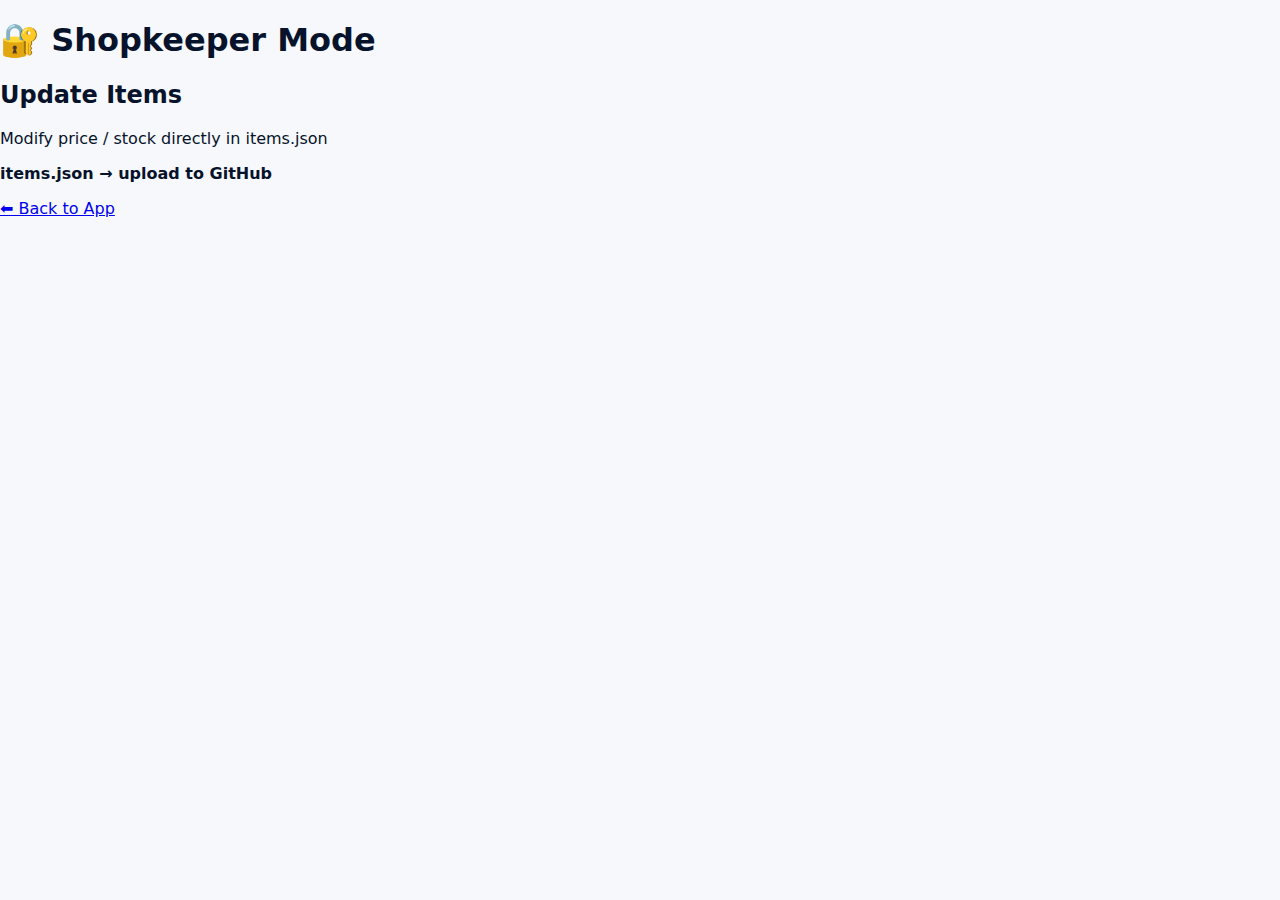
<file: shopkeeper.html>
<!DOCTYPE html>
<html>
<head>
<title>Shopkeeper Mode</title>
<link rel="stylesheet" href="style.css">
</head>

<body>
<header>
    <h1>🔐 Shopkeeper Mode</h1>
</header>

<section class="details">
    <h2>Update Items</h2>
    <p>Modify price / stock directly in items.json</p>
    <p><b>items.json → upload to GitHub</b></p>
</section>

<footer>
    <a href="index.html">⬅ Back to App</a>
</footer>

</body>
</html>
</file>
<file: style.css>
/* Commercial-grade modern UI (Option D - Blue & White) */
:root{
  --bg: #f6f8fb;
  --card: #ffffff;
  --muted: #6b7280;
  --accent: #0f62fe; /* blue accent */
  --accent-2: #7c3aed; /* purple */
  --primary: linear-gradient(90deg,var(--accent),#6a11cb);
  --glass: rgba(255,255,255,0.7);
}
*{box-sizing:border-box}
body{margin:0;font-family:Poppins,Inter,system-ui,Segoe UI,Roboto,Arial;background:var(--bg);color:#07122b}

/* TOP BAR */
.topbar{display:flex;justify-content:space-between;align-items:center;padding:14px 20px;background:linear-gradient(90deg,#ffffffbf,#f7f8fb);box-shadow:0 6px 20px rgba(9,30,66,0.04);position:sticky;top:0;z-index:40}
.brand{display:flex;align-items:center;gap:12px}
.logo{width:44px;height:44px;border-radius:10px;background:linear-gradient(90deg,var(--accent),var(--accent-2));display:flex;align-items:center;justify-content:center;color:#fff;font-weight:700}
.title h1{margin:0;font-size:18px}
.title #ui-sub{font-size:12px;color:var(--muted)}
.controls{display:flex;gap:8px;align-items:center}
.btn{padding:8px 12px;border-radius:10px;border:none;background:#fff;cursor:pointer;box-shadow:0 6px 18px rgba(11,30,66,0.04)}
.btn.small{padding:6px 10px;font-size:13px}
.btn.primary{background:var(--primary);color:#fff}
.btn.outline{background:transparent;border:1px solid #e6eef8}
.btn.muted{background:#eef2ff;color:#0f62fe}

/* LAYOUT */
.layout{display:grid;grid-template-columns: 1fr 420px 380px;gap:18px;padding:18px;min-height:calc(100vh - 140px)}
.panel{background:var(--card);border-radius:14px;padding:14px;box-shadow:0 10px 32px rgba(11,30,66,0.04);overflow:auto}

/* MAP PANEL */
.map-panel{display:flex;flex-direction:column;gap:12px}
.map-header{display:flex;justify-content:space-between;align-items:center}
.map-body{position:relative;height:640px;border-radius:10px;overflow:hidden;background:linear-gradient(180deg,#fbfdff,#eef6ff)}
#mapCanvas{width:100%;height:100%;display:block}
.marker{position:absolute;width:18px;height:18px;border-radius:50%;background:var(--accent-2);transform:translate(-50%,-50%);pointer-events:none;box-shadow:0 6px 18px rgba(124,58,246,0.18)}
.route-overlay{position:absolute;inset:0;pointer-events:none}
.map-footer{display:flex;gap:10px;justify-content:flex-end}

/* CENTER PANEL */
.center-panel{display:flex;flex-direction:column;gap:12px}
.search-row input{width:100%;padding:12px;border-radius:10px;border:1px solid #eef2ff}
.pills{display:flex;gap:8px;flex-wrap:wrap}
.pill{padding:8px 12px;border-radius:999px;background:#f1f7ff;border:1px solid #e8f0ff;cursor:pointer}
.pill.active{background:var(--accent);color:#fff;box-shadow:0 10px 30px rgba(15,98,254,0.12)}
.detail-card{display:flex;flex-direction:column;gap:10px}
.detail-image-wrap img{width:100%;height:220px;object-fit:cover;border-radius:10px}
.detail-actions{display:flex;gap:10px}
.price{font-weight:700;font-size:18px}

/* RIGHT PANEL (ITEMS + LIST) */
.right-panel{display:flex;flex-direction:column;gap:12px}
.tabs{display:flex;gap:8px}
.tab{flex:1;padding:10px;border-radius:10px;border:none;background:#f6f9ff;cursor:pointer}
.tab.active{background:linear-gradient(90deg,var(--accent),var(--accent-2));color:#fff;box-shadow:0 10px 30px rgba(124,58,246,0.12)}
.items-grid{display:grid;grid-template-columns:1fr;gap:10px;max-height:520px;overflow:auto;padding-top:8px}
.item-card{display:flex;gap:10px;padding:10px;border-radius:10px;background:#ffffff;align-items:center;border:1px solid #f1f5f9}
.item-card img{width:64px;height:64px;border-radius:8px;object-fit:cover}
.item-info{flex:1}
.item-actions{display:flex;flex-direction:column;gap:6px;align-items:flex-end}
.small-btn{padding:6px 8px;border-radius:8px;border:none;background:#eef2ff;cursor:pointer}
.shop-list .shop-item{display:flex;justify-content:space-between;padding:8px;border-radius:8px;background:#fbfbff;margin-bottom:8px}

/* HELP & FOOTER */
.help-card{padding:12px;border-radius:10px;background:linear-gradient(180deg,#fff,#fbfdff);border:1px solid #eef4ff}
.footer{text-align:center;padding:16px;color:var(--muted)}

/* RESPONSIVE */
@media (max-width:1100px){
  .layout{grid-template-columns: 1fr 420px;grid-auto-rows:auto}
  .right-panel{display:none}
}
@media (max-width:760px){
  .layout{grid-template-columns: 1fr; padding:12px}
  .right-panel{display:none}
}
</file>
